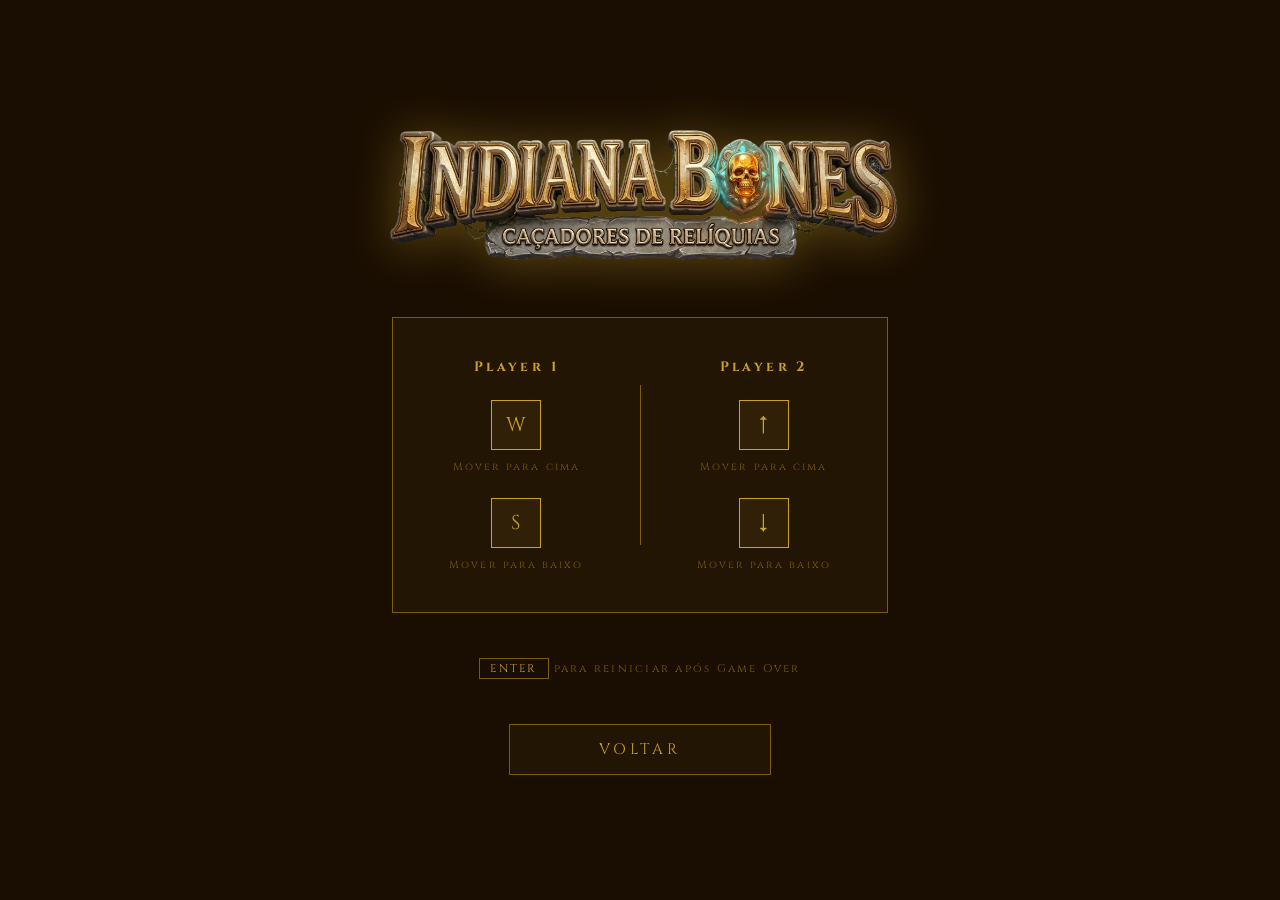
<file: controles.html>
<!DOCTYPE html>
<html lang="pt-BR">

<head>
    <meta charset="UTF-8">
    <meta name="viewport" content="width=device-width, initial-scale=1.0">
    <title>Indiana Bones — Controles</title>
    <link rel="stylesheet" href="./style/controles.css">
    <link href="https://fonts.googleapis.com/css2?family=Cinzel:wght@400;700&display=swap" rel="stylesheet">
</head>
<body>
    <div class="logo">
        <img src="./img/logo.png" alt="Indiana Bones">
    </div>
    <div class="controles-grid">
        <div class="player-card">
            <h2>Player 1</h2>
            <div class="key-group">
                <div class="key">W</div>
                <p>Mover para cima</p>
            </div>
            <div class="key-group">
                <div class="key">S</div>
                <p>Mover para baixo</p>
            </div>
        </div>

        <div class="divider"></div>

        <div class="player-card">
            <h2>Player 2</h2>
            <div class="key-group">
                <div class="key">⭡</div>
                <p>Mover para cima</p>
            </div>
            <div class="key-group">
                <div class="key">⭣</div>
                <p>Mover para baixo</p>
            </div>
        </div>
    </div>
    <div class="enter">
        <span>ENTER</span> para reiniciar após Game Over
    </div>
    <nav>
        <a href="./index.html">Voltar</a>
    </nav>
</body>
</html>
</file>
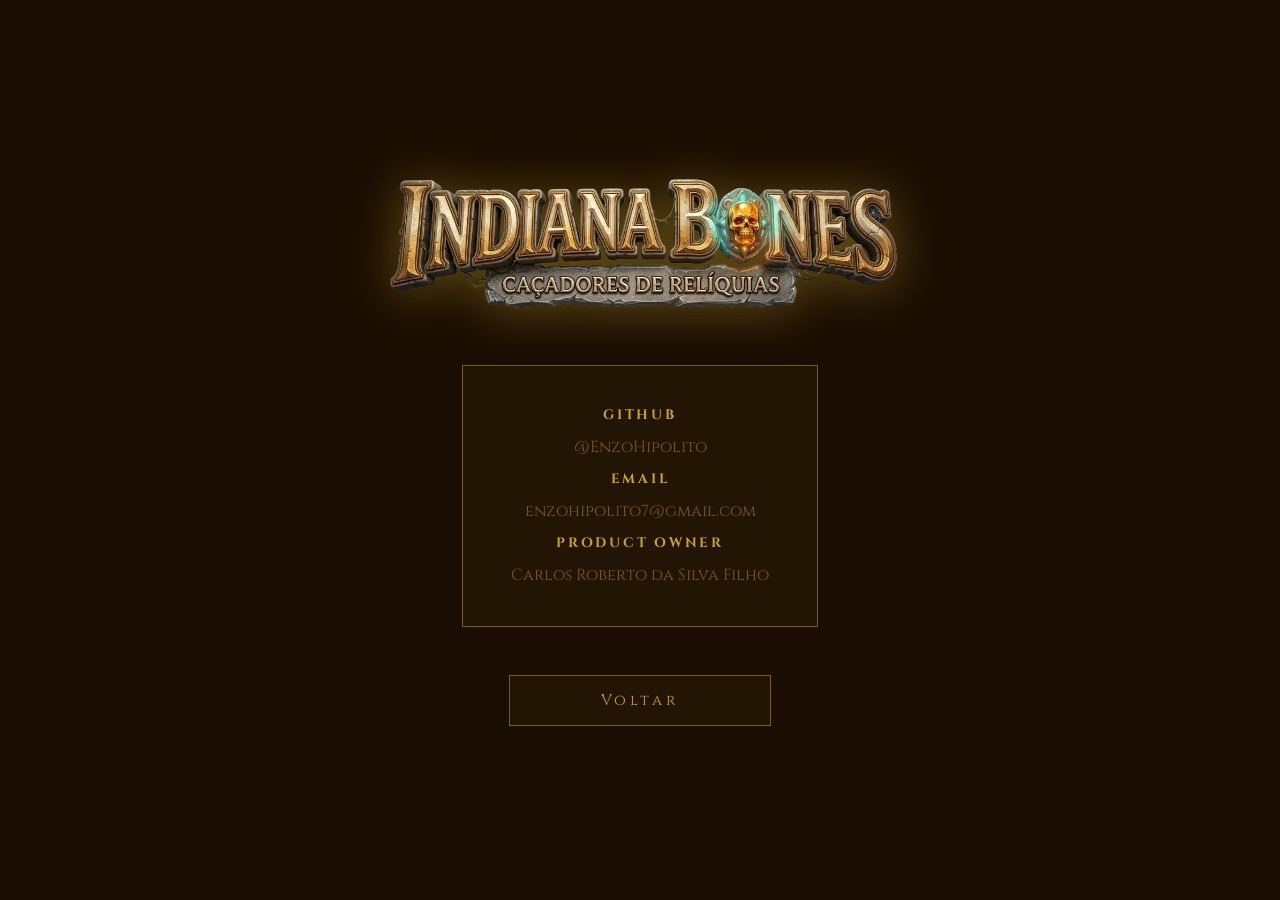
<file: dev.html>
<!DOCTYPE html>
<html lang="pt-BR">
<head>
    <meta charset="UTF-8">
    <meta name="viewport" content="width=device-width, initial-scale=1.0">
    <title>Indiana Bones — Desenvolvedor</title>
    <link rel="stylesheet" href="./style/dev.css">
    <link href="https://fonts.googleapis.com/css2?family=Cinzel:wght@400;700&display=swap" rel="stylesheet">
</head>
<body>

    <div class="logo">
        <img src="./img/logo.png" alt="Indiana Bones">
    </div>

    <div class="dev-card">
        <h2>GITHUB</h2>
        <a href="https://github.com/EnzoHipolito">@EnzoHipolito</a>
        <h2>EMAIL</h2>
        <a href="mailto:enzohipolito7@gmail.com">enzohipolito7@gmail.com</a>
        <h2>PRODUCT OWNER</h2>
        <a href="https://github.com/Prof-Carlos-Senai">Carlos Roberto da Silva Filho</a>
    </div>

    <nav>
        <a href="./index.html">Voltar</a>
    </nav>

</body>
</html>
</file>
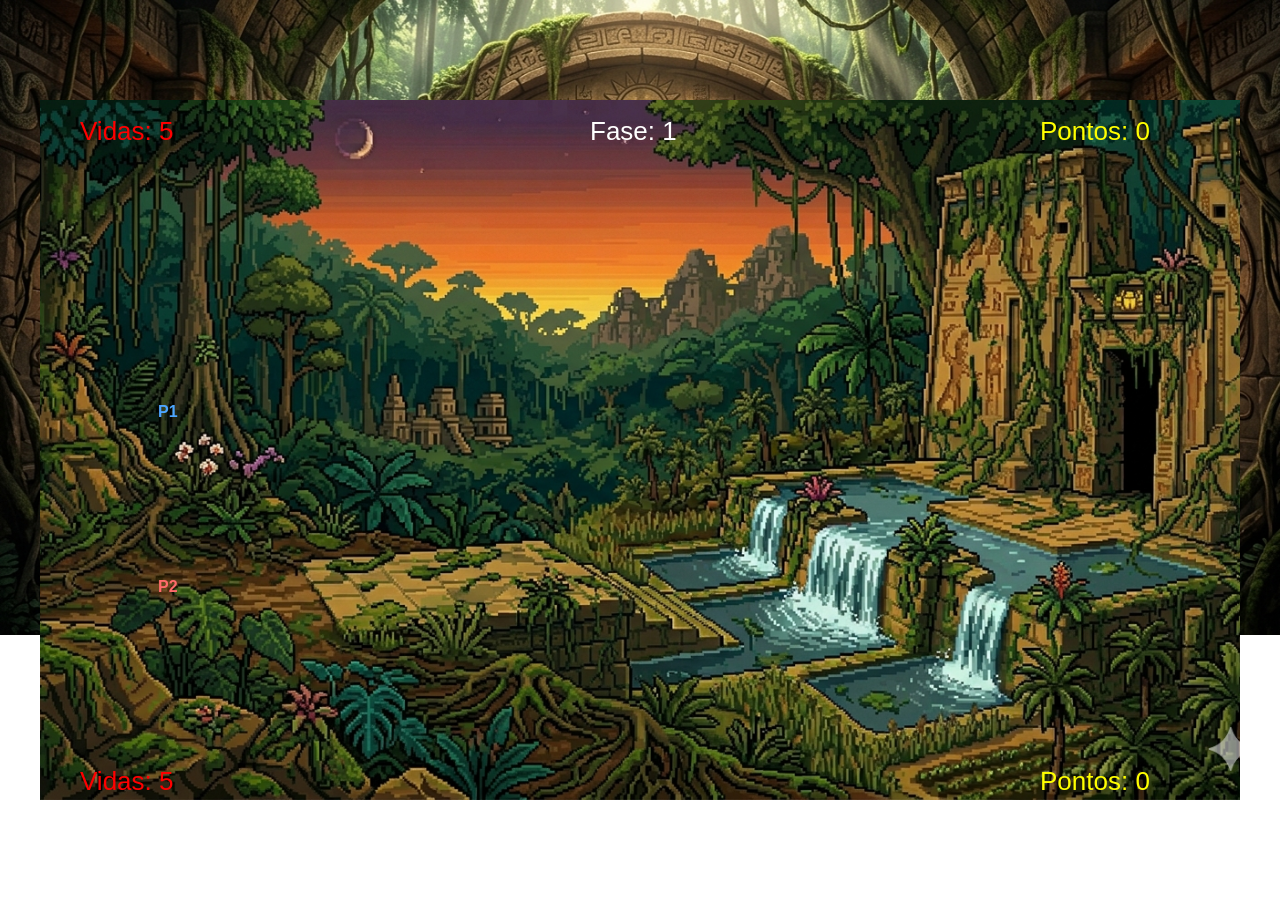
<file: game.html>
<!DOCTYPE html>
<html lang="pt-BR">
<head>
    <meta charset="UTF-8">
    <meta name="viewport" content="width=device-width, initial-scale=1.0">
    <link rel="stylesheet" href="./style/game.css">
    <script src="./models/Carro.js"defer></script>
    <script src="./index.js"defer></script>
    <title>Game</title>
</head>
<body>
    <canvas id="des" width="1200" height="700">
        <h2>Seu navegador não suporte para gráficos</h2>
    </canvas>
</body>
</html>
</file>
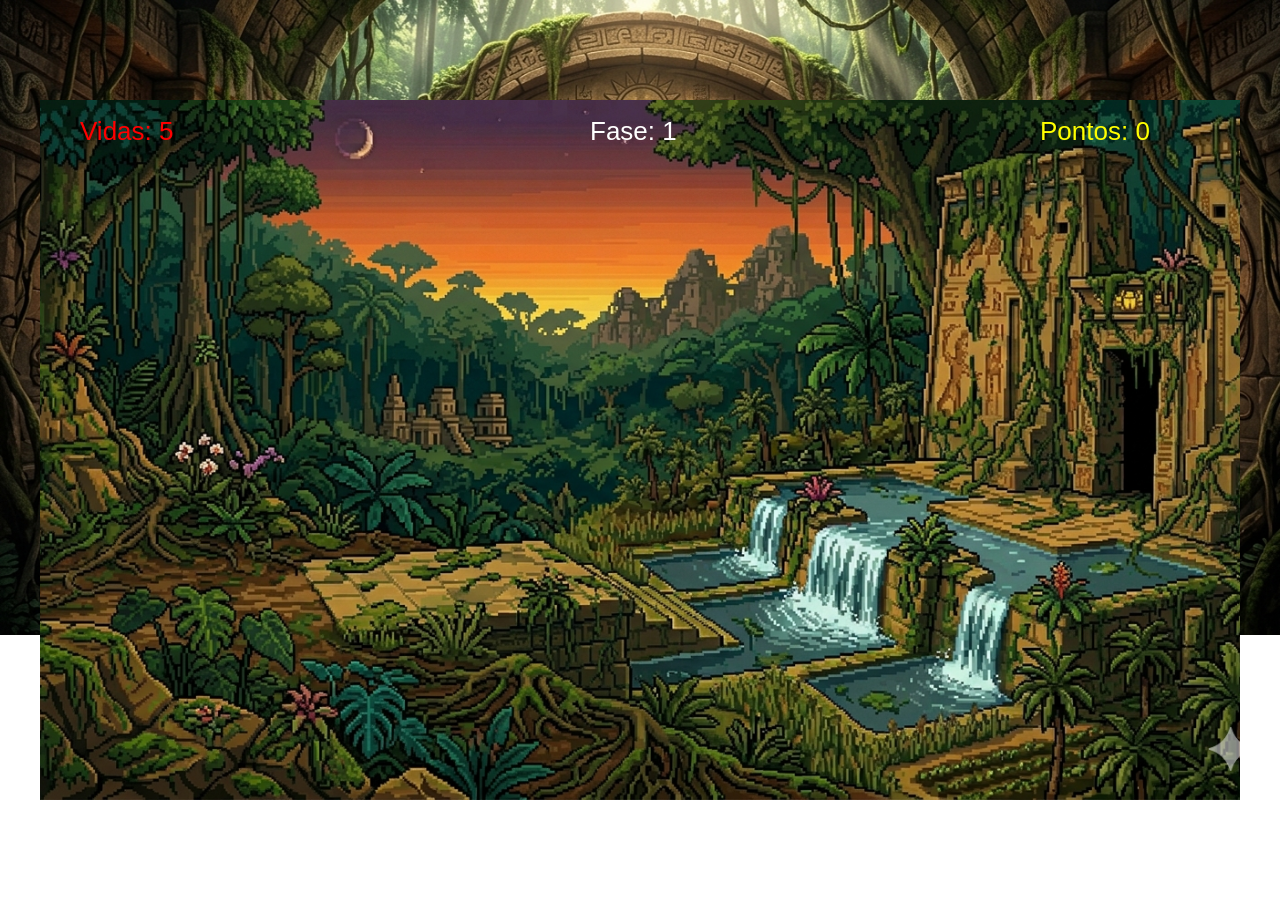
<file: game1p.html>
<!DOCTYPE html>
<html lang="pt-BR">
<head>
    <meta charset="UTF-8">
    <meta name="viewport" content="width=device-width, initial-scale=1.0">
    <link rel="stylesheet" href="./style/game.css">
    <script src="./models/Carro.js" defer></script>
    <script src="./game1p.js" defer></script>
    <title>Indiana Bones - 1 Jogador</title>
</head>
<body>
    <canvas id="des" width="1200" height="700">
        <h2>Seu navegador não suporta gráficos</h2>
    </canvas>
</body>
</html>
</file>
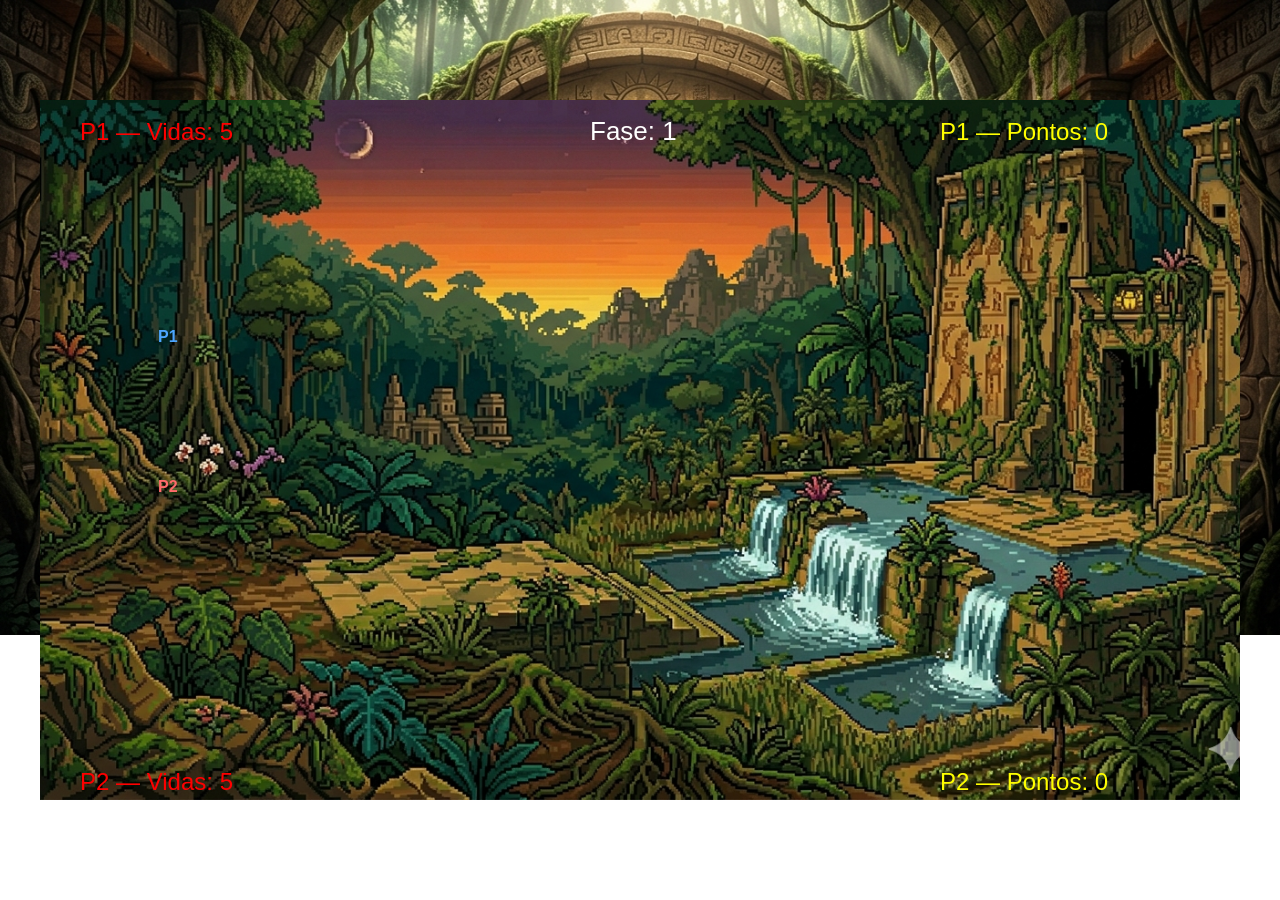
<file: game2p.html>
<!DOCTYPE html>
<html lang="pt-BR">
<head>
    <meta charset="UTF-8">
    <meta name="viewport" content="width=device-width, initial-scale=1.0">
    <link rel="stylesheet" href="./style/game.css">
    <script src="./models/Carro.js" defer></script>
    <script src="./game2p.js" defer></script>
    <title>Indiana Bones - 2 Jogadores</title>
</head>
<body>
    <canvas id="des" width="1200" height="700">
        <h2>Seu navegador não suporta gráficos</h2>
    </canvas>
</body>
</html>
</file>
<file: style/controles.css>
* {
    margin: 0;
    padding: 0;
}

body {
    background: #1a0e02;
    font-family: 'Cinzel', serif;
    height: 100vh;
    display: flex;
    flex-direction: column;
    align-items: center;
    justify-content: center;
    gap: 48px;
}

.logo img {
    width: 520px;
    max-width: 90vw;
    filter: drop-shadow(0 4px 24px rgba(201, 162, 39, 0.4));
}

.controles-grid {
    display: flex;
    flex-direction: row;
    align-items: center;
    gap: 0;
    border: 1px solid #7a5c0a;
    background-color: rgba(201, 162, 39, 0.05);
}

.player-card {
    display: flex;
    flex-direction: column;
    align-items: center;
    gap: 24px;
    padding: 40px 56px;
}

.player-card h2 {
    font-size: 0.85rem;
    letter-spacing: 0.25em;
    color: #c9a227;
}

.key-group {
    display: flex;
    flex-direction: column;
    align-items: center;
    gap: 10px;
}

.key {
    width: 48px;
    height: 48px;
    display: flex;
    align-items: center;
    justify-content: center;
    border: 1px solid #c9a227;
    background-color: rgba(201, 162, 39, 0.08);
    color: #c9a227;
    font-size: 20px;
    font-family: 'Cinzel', serif;
    transition: 0.2s all;
}

.key-group p {
    font-size: 0.65rem;
    letter-spacing: 0.2em;
    color: #7a5c0a;
}

.divider {
    width: 1px;
    height: 160px;
    background-color: #7a5c0a;
}

.enter {
    font-size: 0.7rem;
    letter-spacing: 0.2em;
    color: #7a5c0a;
}

.enter span {
    color: #c9a227;
    border: 1px solid #7a5c0a;
    padding: 2px 10px;
    font-size: 0.7rem;
}

nav {
    display: flex;
    flex-direction: column;
    align-items: center;
}

nav a {
    width: 260px;
    padding: 14px 0;
    text-align: center;
    text-decoration: none;
    font-size: 0.95rem;
    letter-spacing: 0.25em;
    text-transform: uppercase;
    color: #c9a227;
    border: 1px solid #7a5c0a;
    background-color: rgba(201, 162, 39, 0.05);
    transition: all 0.2s;
}

nav a:hover {
    background-color: rgba(201, 162, 39, 0.12);
    border-color: #c9a227;
    color: #f0c84a;
    letter-spacing: 0.32em;
}

.key:hover{
    width: 52px;
    height: 52px;
    font-size: 22px;
}
</file>
<file: style/dev.css>
* {
    margin: 0;
    padding: 0;
}

body {
    background-color: #1a0e02;
    font-family: 'Cinzel', serif;
    height: 100vh;
    display: flex;
    flex-direction: column;
    align-items: center;
    justify-content: center;
    gap: 48px;
}

.logo img {
    width: 520px;
    max-width: 90vw;
    filter: drop-shadow(0 4px 24px rgba(201, 162, 39, 0.4));
}

a{
    text-decoration: none;
}

nav {
    display: flex;
    flex-direction: column;
    align-items: center;
    gap: 16px;
}

nav a {
    width: 260px;
    padding: 14px 0;
    text-align: center;
    text-decoration: none;
    font-size: 0.95rem;
    letter-spacing: 0.25em;
    color: #c9a227;
    border: 1px solid #7a5c0a;
    background-color: rgba(201, 162, 39, 0.05);
    transition: all 0.2s;
}

nav a:hover {
    background-color: rgba(201, 162, 39, 0.12);
    border-color: #c9a227;
    color: #f0c84a;
    letter-spacing: 0.32em;
}

.dev-card {
    border: 1px solid #7a5c0a;
    background-color: rgba(201, 162, 39, 0.05);
    padding: 40px 48px;
    display: flex;
    flex-direction: column;
    gap: 12px;
    text-align: center;
}

.dev-card h2 {
    font-size: 0.85rem;
    letter-spacing: 0.2em;
    text-transform: uppercase;
    color: #c9a227;
}

.dev-card p {
    font-size: 0.65rem;
    letter-spacing: 0.3em;
    text-transform: uppercase;
    color: #7a5c0a;
}

.dev-card a {
    color: #7a5c0a;
    transition: 0.3s all;
}

.dev-card a:hover {
    color: #c9a227;
    letter-spacing: 0.1em;
}
</file>
<file: style/game.css>
*{
    margin: 0;
    padding: 0;
}

body{
    background-image: url('../img/image_bg.png');
    background-size: cover;
    background-repeat: no-repeat;
    color: rgb(186, 186, 186);
}

canvas{
    margin: auto;
    position: absolute;
    top: 0;
    bottom: 0;
    left: 0;
    right: 0;
}
</file>
